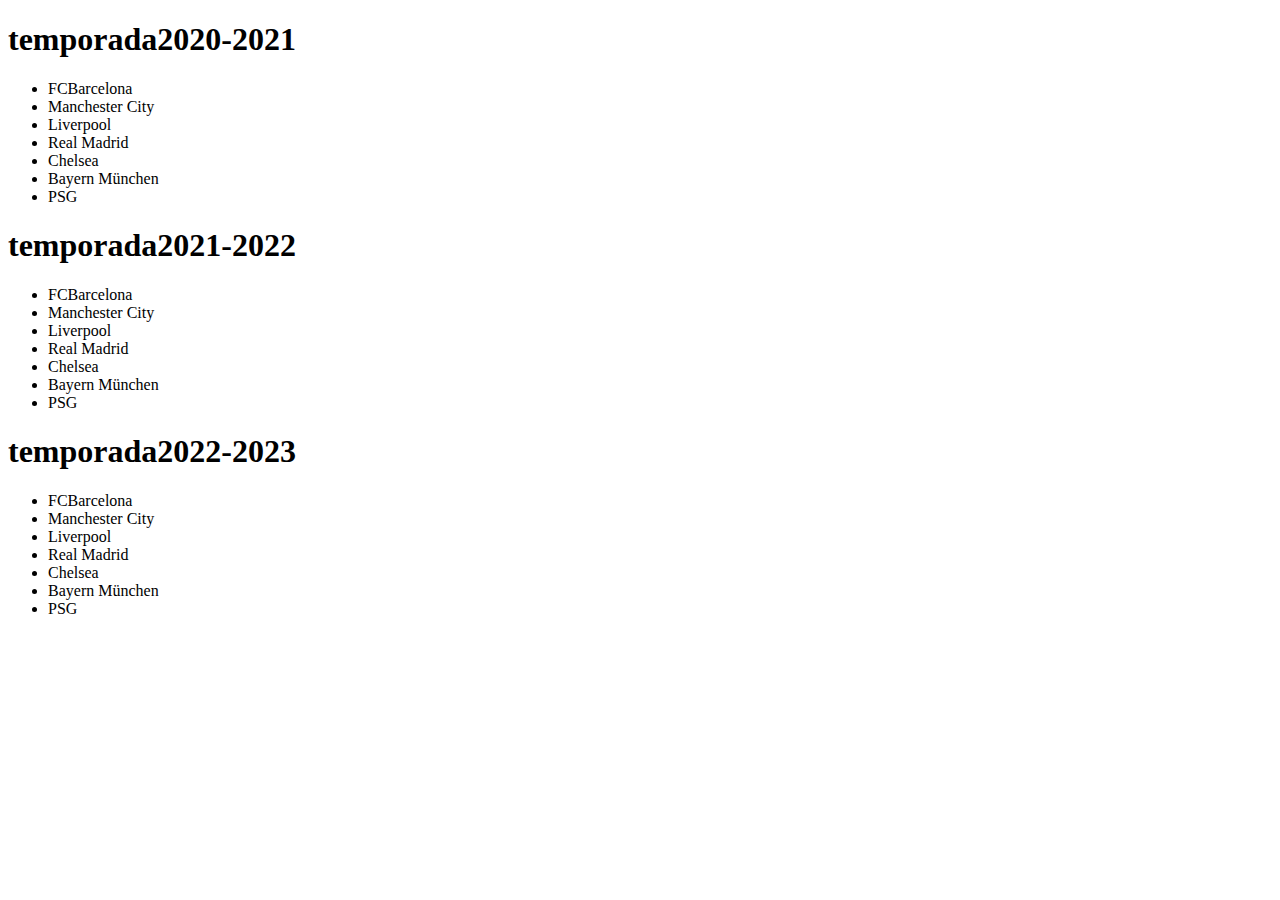
<file: Champios Li.html>
<!DOCTYPE html>
<html lang="en">
<head>
    <meta charset="UTF-8">
    <meta http-equiv="X-UA-Compatible" content="IE=edge">
    <meta name="viewport" content="width=device-width, initial-scale=1.0">
    <title>Champios</title>
</head>
<body class="Retahíla">
    <section class="temporada2020-2021">
        <h1>temporada2020-2021</h1>
    <ul>
        <li><a href="https://www.youtube.com/watch?v=RQNapV1MBY4"></a>FCBarcelona</li>
        <li><a href="#"></a>Manchester City</li>
        <li><a href="#"></a>Liverpool</li>
        <li><a href="#"></a>Real Madrid</li>
        <li><a href="#"></a>Chelsea</li>
        <li><a href="#"></a>Bayern München</li>
        <li><a href="#"></a>PSG</li>
    </ul>
</section>
<section class="temporada2021-2022">
    <h1>temporada2021-2022</h1>
<ul>
    <li><a href="https://www.youtube.com/watch?v=RQNapV1MBY4" target="new"></a>FCBarcelona</li>
    <li><a href="#"></a>Manchester City</li>
    <li><a href="#"></a>Liverpool</li>
    <li><a href="#"></a>Real Madrid</li>
    <li><a href="#"></a>Chelsea</li>
    <li><a href="#"></a>Bayern München</li>
    <li><a href="#"></a>PSG</li>
</ul>
</section>
<section class="temporada2022-2023">
    <h1>temporada2022-2023</h1>
<ul>
    <li><a href="https://www.youtube.com/watch?v=RQNapV1MBY4" target="new"></a>FCBarcelona</li>
    <li><a href="#"></a>Manchester City</li>
    <li><a href="#"></a>Liverpool</li>
    <li><a href="#"></a>Real Madrid</li>
    <li><a href="#"></a>Chelsea</li>
    <li><a href="#"></a>Bayern München</li>
    <li><a href="#"></a>PSG</li>
</ul>
</section>
</body>
</html>
</file>
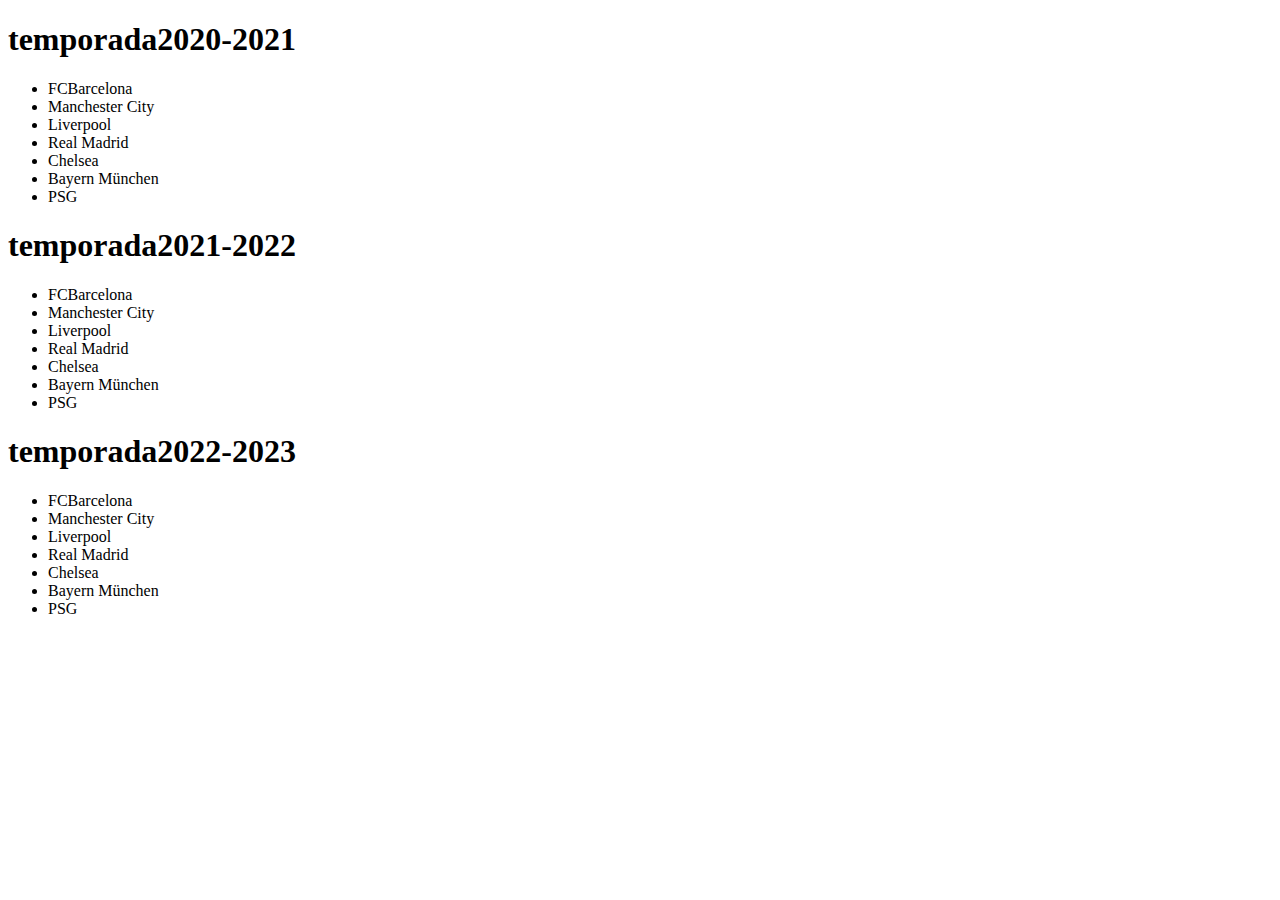
<file: Lija.html>
<!DOCTYPE html>
<html lang="en">
<head>
    <meta charset="UTF-8">
    <meta http-equiv="X-UA-Compatible" content="IE=edge">
    <meta name="viewport" content="width=device-width, initial-scale=1.0">
    <title>Lija</title>
</head>
<body class="Retahíla">
    <section class="temporada2020-2021">
        <h1>temporada2020-2021</h1>
    <ul>
        <li><a href="https://www.youtube.com/watch?v=RQNapV1MBY4"></a>FCBarcelona</li>
        <li><a href="#"></a>Manchester City</li>
        <li><a href="#"></a>Liverpool</li>
        <li><a href="#"></a>Real Madrid</li>
        <li><a href="#"></a>Chelsea</li>
        <li><a href="#"></a>Bayern München</li>
        <li><a href="#"></a>PSG</li>
    </ul>
</section>
<section class="temporada2021-2022">
    <h1>temporada2021-2022</h1>
<ul>
    <li><a href="https://www.youtube.com/watch?v=RQNapV1MBY4" target="new"></a>FCBarcelona</li>
    <li><a href="#"></a>Manchester City</li>
    <li><a href="#"></a>Liverpool</li>
    <li><a href="#"></a>Real Madrid</li>
    <li><a href="#"></a>Chelsea</li>
    <li><a href="#"></a>Bayern München</li>
    <li><a href="#"></a>PSG</li>
</ul>
</section>
<section class="temporada2022-2023">
    <h1>temporada2022-2023</h1>
<ul>
    <li><a href="https://www.youtube.com/watch?v=RQNapV1MBY4" target="new"></a>FCBarcelona</li>
    <li><a href="#"></a>Manchester City</li>
    <li><a href="#"></a>Liverpool</li>
    <li><a href="#"></a>Real Madrid</li>
    <li><a href="#"></a>Chelsea</li>
    <li><a href="#"></a>Bayern München</li>
    <li><a href="#"></a>PSG</li>
</ul>
</section>
</body>
</html>
</file>
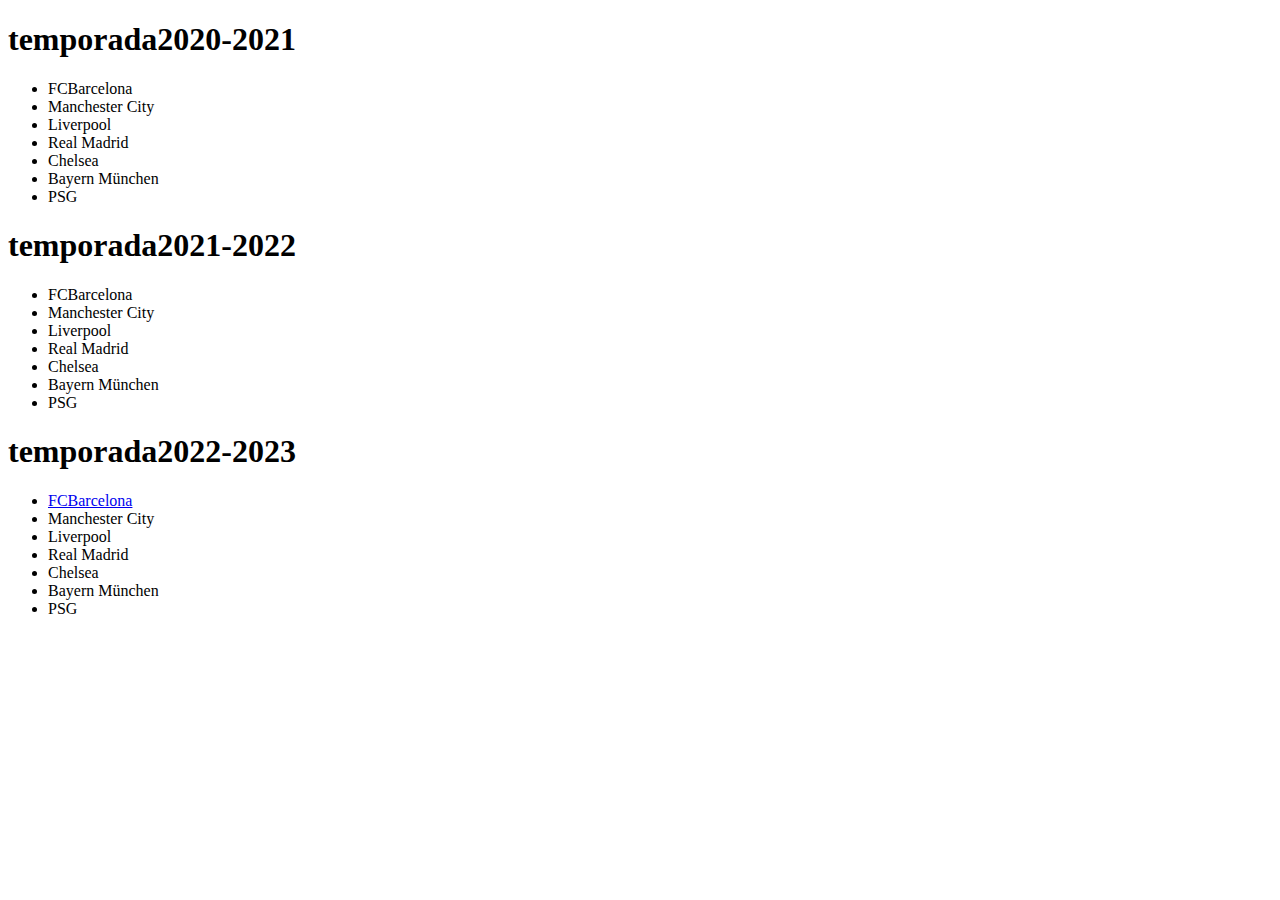
<file: Mondialito de Clubes.html>
<!DOCTYPE html>
<html lang="en">
<head>
    <meta charset="UTF-8">
    <meta http-equiv="X-UA-Compatible" content="IE=edge">
    <meta name="viewport" content="width=device-width, initial-scale=1.0">
    <title>Mondialito de Clubes</title>
</head>
<body class="Retahíla">
    <section class="temporada2020-2021">
        <h1>temporada2020-2021</h1>
    <ul>
        <li><a href="https://www.youtube.com/watch?v=RQNapV1MBY4"></a>FCBarcelona</li>
        <li><a href="#"></a>Manchester City</li>
        <li><a href="#"></a>Liverpool</li>
        <li><a href="#"></a>Real Madrid</li>
        <li><a href="#"></a>Chelsea</li>
        <li><a href="#"></a>Bayern München</li>
        <li><a href="#"></a>PSG</li>
    </ul>
</section>
<section class="temporada2021-2022">
    <h1>temporada2021-2022</h1>
<ul>
    <li><a href="https://www.youtube.com/watch?v=RQNapV1MBY4" target="new"></a>FCBarcelona</li>
    <li><a href="#"></a>Manchester City</li>
    <li><a href="#"></a>Liverpool</li>
    <li><a href="#"></a>Real Madrid</li>
    <li><a href="#"></a>Chelsea</li>
    <li><a href="#"></a>Bayern München</li>
    <li><a href="#"></a>PSG</li>
</ul>
</section>
<section class="temporada2022-2023">
    <h1>temporada2022-2023</h1>
<ul>
    <li>
        <a href="https://www.youtube.com/watch?v=RQNapV1MBY4" target="new">FCBarcelona</a></li>
    <li><a href="#"></a>Manchester City</li>
    <li><a href="#"></a>Liverpool</li>
    <li><a href="#"></a>Real Madrid</li>
    <li><a href="#"></a>Chelsea</li>
    <li><a href="#"></a>Bayern München</li>
    <li><a href="#"></a>PSG</li>
</ul>
</section>
</body>
</html>
</file>
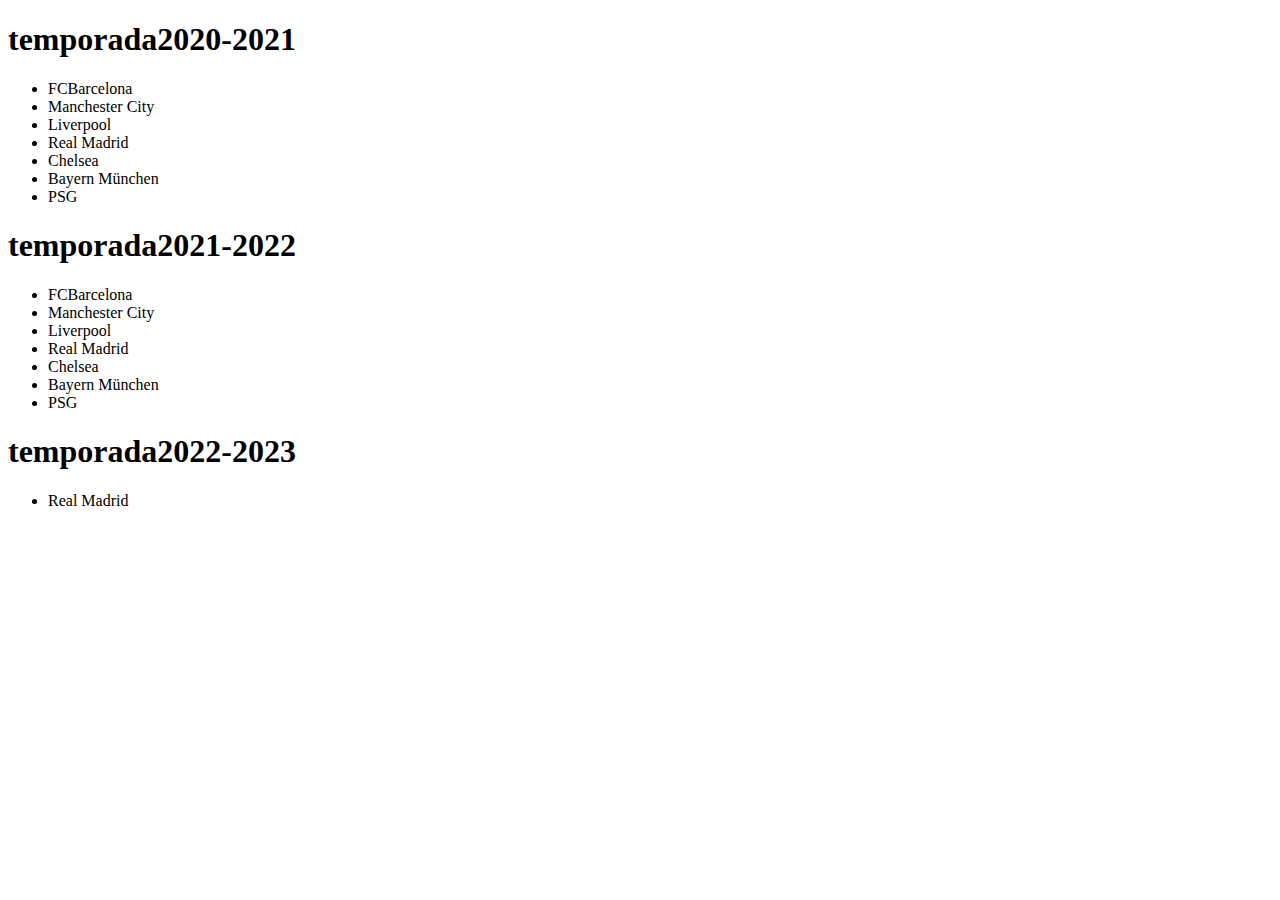
<file: Superchopa.html>
<!DOCTYPE html>
<html lang="en">
<head>
    <meta charset="UTF-8">
    <meta http-equiv="X-UA-Compatible" content="IE=edge">
    <meta name="viewport" content="width=device-width, initial-scale=1.0">
    <title>Superchopa</title>
</head>
<body class="Retahíla">
    <section class="temporada2020-2021">
        <h1>temporada2020-2021</h1>
    <ul>
        <li><a href="https://www.youtube.com/watch?v=RQNapV1MBY4"></a>FCBarcelona</li>
        <li><a href="#"></a>Manchester City</li>
        <li><a href="#"></a>Liverpool</li>
        <li><a href="#"></a>Real Madrid</li>
        <li><a href="#"></a>Chelsea</li>
        <li><a href="#"></a>Bayern München</li>
        <li><a href="#"></a>PSG</li>
    </ul>
</section>
<section class="temporada2021-2022">
    <h1>temporada2021-2022</h1>
<ul>
    <li><a href="https://www.youtube.com/watch?v=RQNapV1MBY4" target="new"></a>FCBarcelona</li>
    <li><a href="#"></a>Manchester City</li>
    <li><a href="#"></a>Liverpool</li>
    <li><a href="#"></a>Real Madrid</li>
    <li><a href="#"></a>Chelsea</li>
    <li><a href="#"></a>Bayern München</li>
    <li><a href="#"></a>PSG</li>
</ul>
</section>
<section class="temporada2022-2023">
    <h1>temporada2022-2023</h1>
<ul>
    <li><a href="#"></a>Real Madrid</li>
</ul>
</section>
</body>
</html>
</file>
